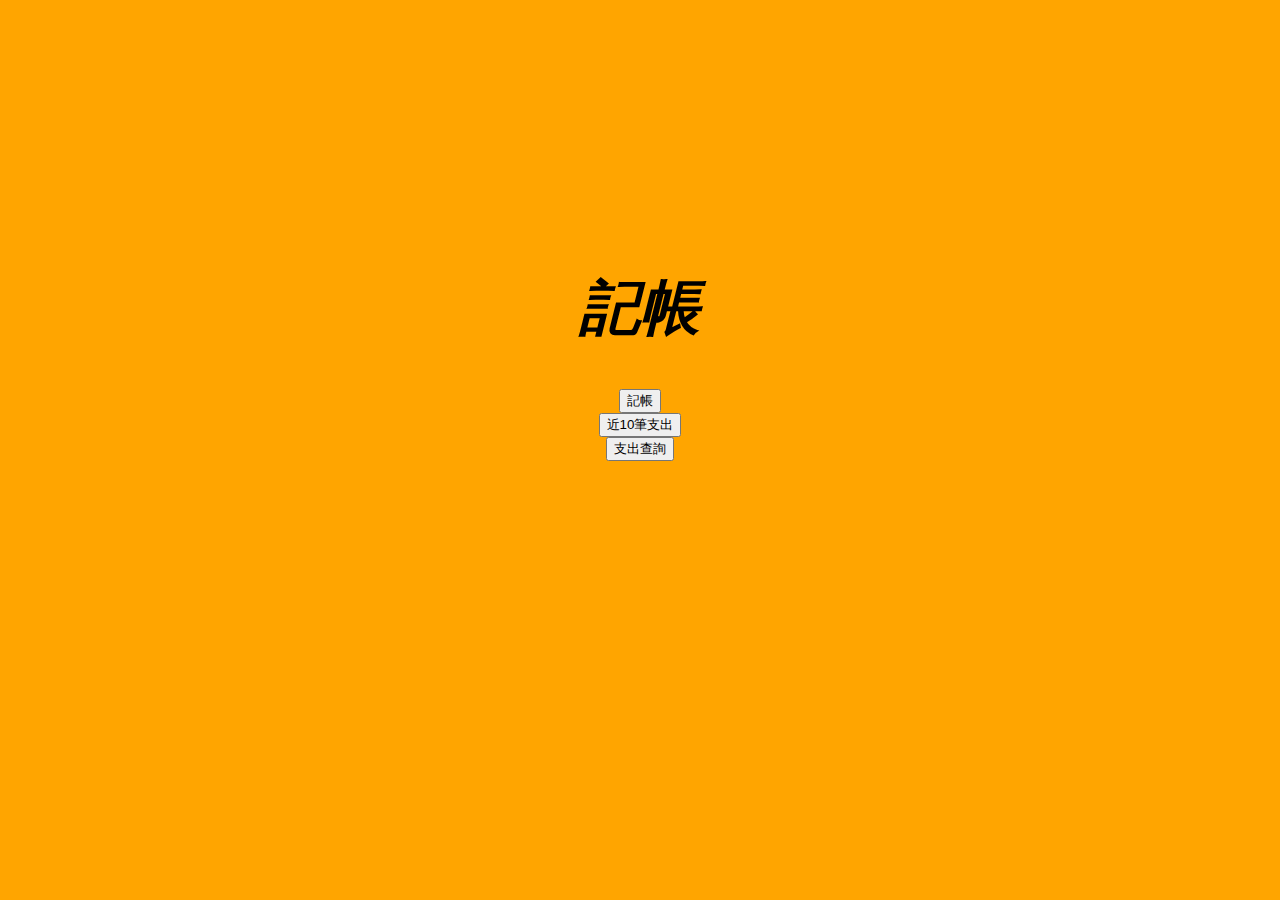
<file: index.html>
<!DOCTYPE html>
<html>
	<head> 
		<meta charset="utf-8">
		<link rel="stylesheet" type="text/css" href="css/style.css" />
	</head>
	<body><center>
		<h1> 記帳</h1>
		<button class="btn btn-primary" onclick = "window.location.href = 'accounting.html'">記帳</button><br>
		<button class="btn btn-primary" onclick = "window.location.href = 'recent10.html'">近10筆支出</button><br>
		<button class="btn btn-primary" onclick = "window.location.href = 'lookup.html'">支出查詢</button><br>
	</body></center>
</html>
</file>
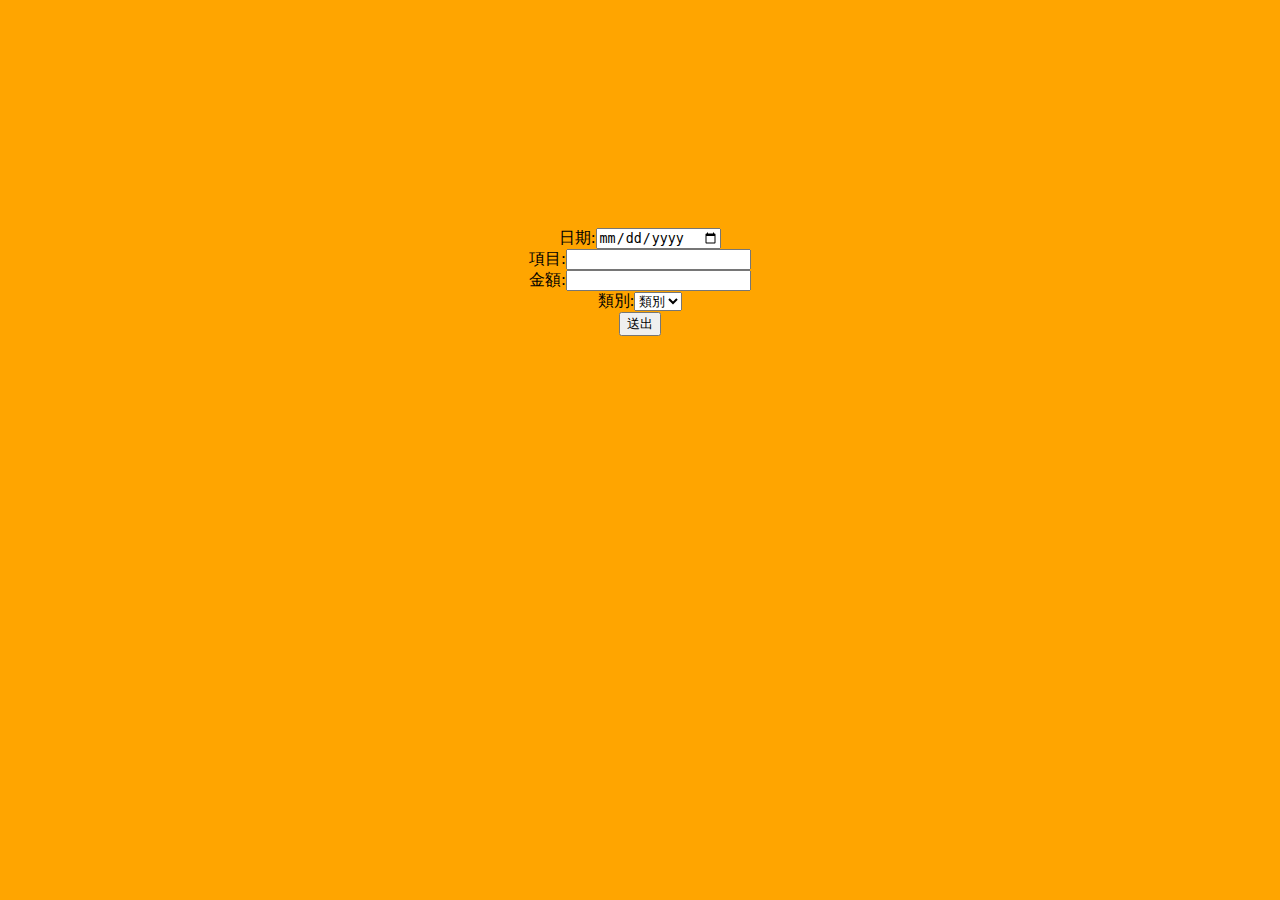
<file: accounting.html>
<!DOCTYPE html>
<html>
	<head>
		<meta charset="utf-8">
		<link rel="stylesheet" type="text/css" href="css/style.css" />

	</head>
	<body><center>
		日期:<input type="date" name="" id = "date"><br>
		項目:<input type="" name="" id = "item"><br>
		金額:<input type="" name="" id = "cost"><br>
		類別:<select id = "category">
			<option value="">類別</option>
			<option value="吃飯">吃飯</option>
			<option value="玩">玩</option>
			<option value="娛樂">其他</option>
		</select><br>
		<button id = "submit">送出</button>
	</center>
	<script type="text/javascript" src="js/jquery-1.12.2.min.js"></script>
	<script type="text/javascript" src="js/fdb-all.min.js"></script>
	<script type="text/javascript" src="js/accounting.js"></script>
	</body>
</html>
</file>
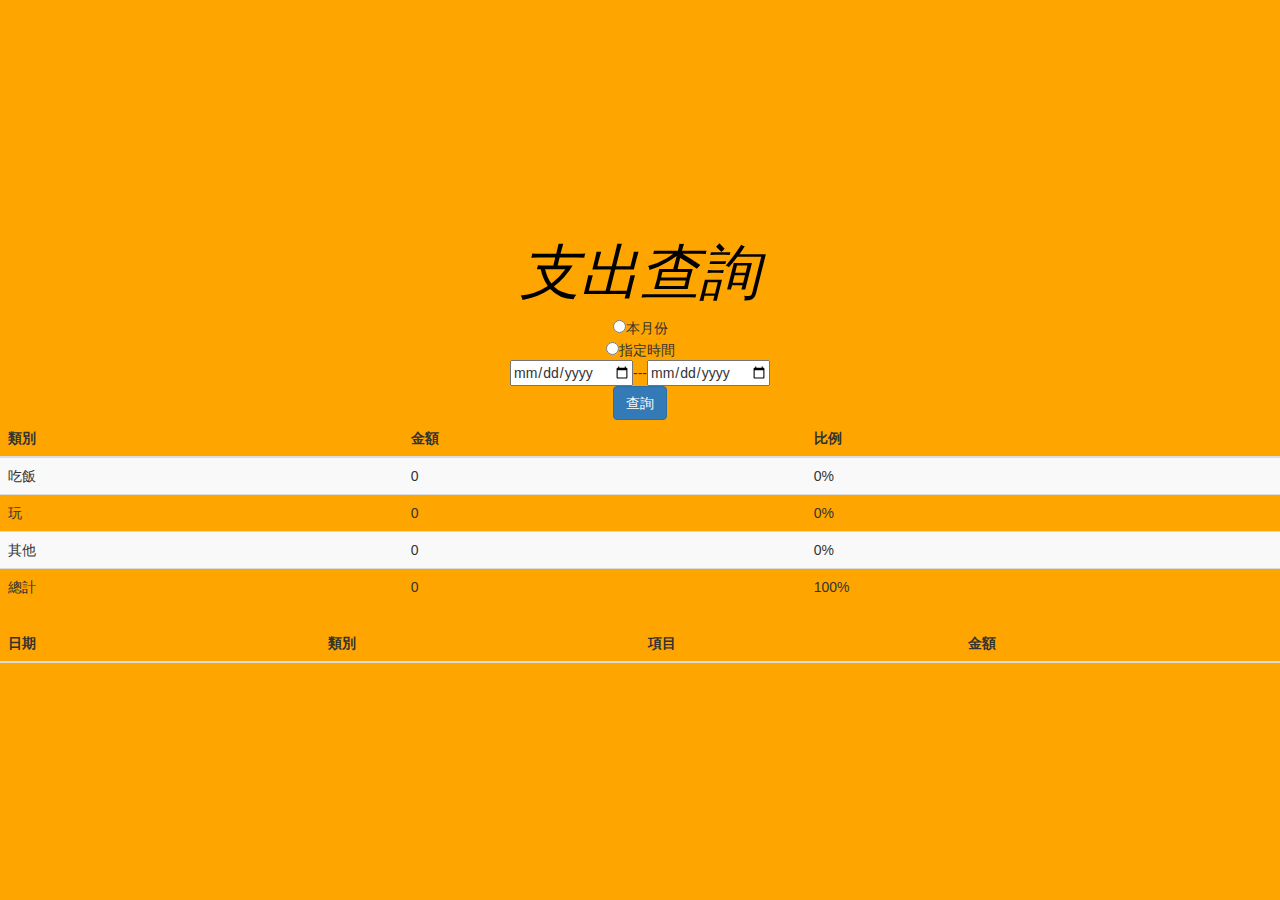
<file: lookup.html>
<!DOCTYPE html>
<html>
	<head>
		<meta charset="utf-8">
		<link rel = "stylesheet" href = "css/bootstrap.css" />
		<link rel="stylesheet" type="text/css" href="css/style.css" />
	</head>
	<title></title>
	<body>
		<h1>支出查詢</h1>
		
		<center>
		<input type="radio" name = "method" value = "curMonth">本月份<br>
		<input type="radio" name = "method" value = "time range">指定時間<br>
		<input type="date" name="" id="fromTime">---<input type = "date" name ="" id = "toTime"><br>
		
		<button class = "btn btn-primary little" id = "lookup">查詢</button>
		<center>
		<table class = "table table-striped">
			<thead>
				<tr>
					<th>類別</th>
					<th>金額</th>
					<th>比例</th>
				</tr>
				
			</thead>
			<tbody>
				<tr>
					<td>吃飯</td>
					<td id = "eatCost">0</td>
					<td id = "eatProportion">0%</td>
				</tr>
				<tr>
					<td>玩</td>
					<td id = "playCost">0</td>
					<td id = "playProportion">0%</td>
				</tr>
				<tr>
					<td>其他</td>
					<td id = "otherCost">0</td>
					<td id = "otherProportion">0%</td>
				</tr>
				<tr>
					<td>總計</td>
					<td id = "totalCost">0</td>
					<td>100%</td>
				</tr>
			</tbody>
			</center>
		</table>
		
		<table class = "table table-striped"><center>
			<thead>
				<th>日期</th>
				<th>類別</th>
				<th>項目</th>
				<th>金額</th>
			</thead>
			<tbody id = "accountTable">
			</tbody>
			</center>
		</table>
		<script type="text/javascript" src="js/jquery-1.12.2.min.js"></script>
		<script type="text/javascript" src="js/fdb-all.min.js"></script>
		<script type="text/javascript" src="js/lookup.js"></script>
	</body>
</html>
</file>
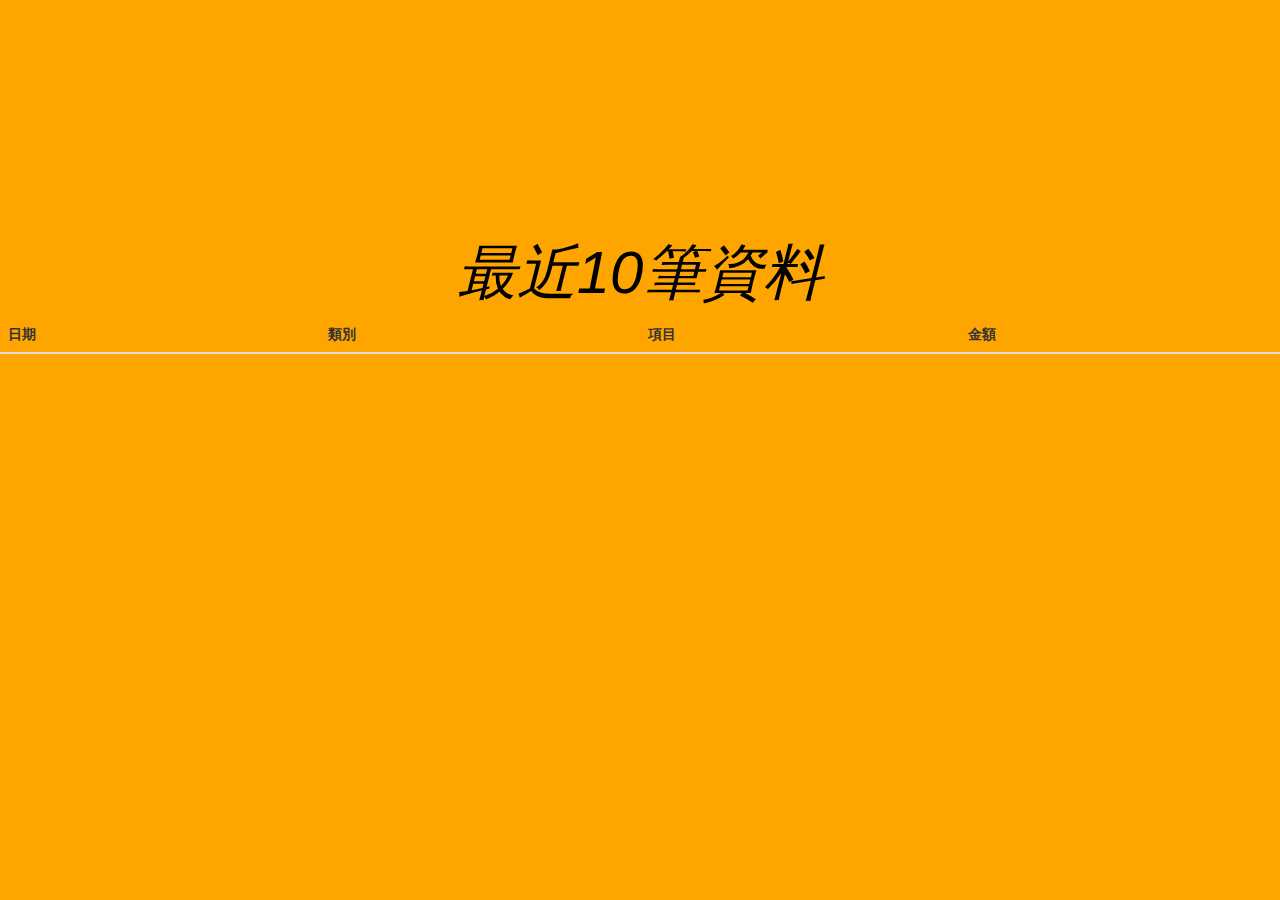
<file: recent10.html>
<!DOCTYPE html>
<html>
<head>
		<meta charset="utf-8">
		<link rel = "stylesheet" href = "css/bootstrap.css" />
		<link rel="stylesheet" type="text/css" href="css/style.css" />

	</head>
	<title></title>
<body>
<table class = "table"><center>
<h1>最近10筆資料</h1>
	<thead>
	<tr>
		<th>日期</th>
		<th>類別</th>
		<th>項目</th>
        <th>金額</th>
    </tr>
	</thead>
	<tbody id = "account">
	</tbody>
	</center>
</table>
<script type="text/javascript" src="js/jquery-1.12.2.min.js"></script>
	<script type="text/javascript" src="js/fdb-all.min.js"></script>
	<script type="text/javascript" src="js/recent10.js"></script>
</body>
</html>
</file>
<file: css/style.css>
body{
     background-color: orange;
     padding-top:220px;
}
h1{
	 font-size: 60px;
	 color:black;
	 font-style: italic;
	 text-align:center;
}
h2{
	 color:white;
	 font-size: 30px;
	 text-align:center;

}
h3{
     color:white;
	 font-size: 30px;
	 text-align:center;
}
p{
	 text-align:center;
}
div{
	 text-align:center;
}
h5{
	 color:red;
	 font-size: 30px;
}
</file>
